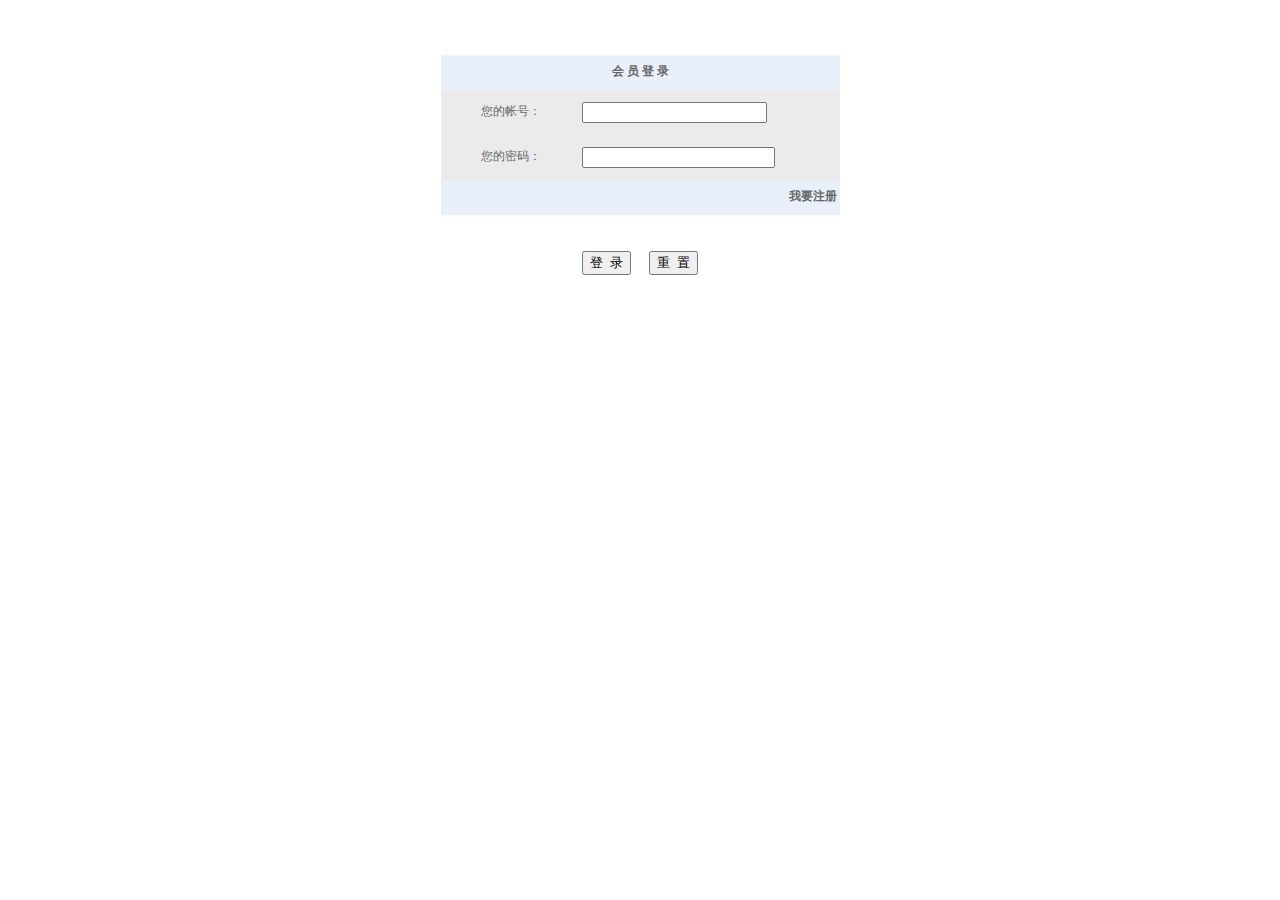
<file: WebRoot/chat/index.htm>
<html>
<head>
<title></title>
<meta http-equiv="pragma" content="no-cache">
<meta http-equiv="cache-control" content="no-cache">
<meta http-equiv="expires" content="0">
<meta http-equiv="Content-Type" content="text/html; charset=gb2312" />
<link href="../css/right.css" rel="stylesheet" type="text/css" />
</head>
<body>

<form action="main.htm" method="post" name="form1">
<table width="399" border="0" align="center" cellpadding="0"
	cellspacing="0" bordercolor="#EBEBEB">
	<tr>
		<td>&nbsp;</td>
	</tr>
	<tr>
		<td>&nbsp;</td>
	</tr>
	<tr>
		<td>&nbsp;</td>
	</tr>
	<tr align="left">
		<td height="35" colspan="2" bgcolor="#EAF0FB" class="p16">
		<div align="center"><span class="d6"><strong>�� Ա
		�� ¼ </strong></span></div>
		</td>
	</tr>

	<tr>
		<td width="141" height="45" align="center" bgcolor="#EBEBEB"
			class="d5">�����ʺţ�</td>
		<td width="258" align="left" bgcolor="#EBEBEB"><input
			name="userName" type="text" /></td>
	</tr>
	<tr>

	</tr>
	<tr>
		<td height="45" align="center" bgcolor="#EBEBEB" class="d5">
		�������룺</td>
		<td align="left" bordercolor="#EBEBEB" bgcolor="#EBEBEB"><input
			name="password" type="password" size="21" /></td>
	</tr>
	<tr align="left">
		<td height="35" colspan="2" align="right" bgcolor="#EAF0FB"
			class="p16">
		<div align="right"><span class="d6"><strong><a
			href="register.htm" class="dong02">��Ҫע��</a>&nbsp;</strong></span></div>
		</td>
	</tr>
	<tr>
		<td height="60" colspan="2" valign="bottom">
		<div align="center"><input name="submit" type="submit"
			class="d6" value="��  ¼" /> &nbsp;&nbsp;&nbsp;&nbsp; <input
			name="reset" type="reset" class="d6" value="��  ��" /></div>
		</td>
	</tr>
	<tr>

	</tr>
</table>
</form>

</body>

</html>
</file>
<file: WebRoot/css/right.css>
BODY {
	FONT-SIZE: 12px; COLOR: #666666; LINE-HEIGHT: 130%
}
TD {
	FONT-SIZE: 12px; COLOR: #666666; LINE-HEIGHT: 130%
}
A {
	FONT-SIZE: 12px; COLOR: #666666; LINE-HEIGHT: 130%
}
P {
	FONT-SIZE: 12px; COLOR: #666666; LINE-HEIGHT: 130%
}
.nav {
	FONT-SIZE: 12px; COLOR: #666666
}
.table {
	
}
.title {
	FONT-SIZE: 12px; BACKGROUND: #f0f0f0; COLOR: #666666
}
.con {
	FONT-SIZE: 12px; BACKGROUND: #ffffff; COLOR: #666666
}
.pages {
	FONT-SIZE: 12px; COLOR: #666666
}
.input {
	BORDER-RIGHT: #cccccc 1px solid; PADDING-RIGHT: 2px; BORDER-TOP: #cccccc 1px solid; PADDING-LEFT: 2px; FONT-SIZE: 12px; BACKGROUND: #f5f5f5; PADDING-BOTTOM: 2px; BORDER-LEFT: #cccccc 1px solid; COLOR: #666666; PADDING-TOP: 2px; BORDER-BOTTOM: #cccccc 1px solid
}
.button {
	BORDER-RIGHT: #666666 2px solid; BORDER-TOP: #666666 1px solid; FONT-SIZE: 12px; BACKGROUND: #eeeeee; BORDER-LEFT: #666666 1px solid; COLOR: #666666; BORDER-BOTTOM: #666666 2px solid; HEIGHT: 18px
}
SELECT {
	FONT-SIZE: 12px
}
A:link {
	TEXT-DECORATION: none
}
A:visited {
	TEXT-DECORATION: none
}
A:active {
	TEXT-DECORATION: none
}
A:hover {
	TEXT-DECORATION: none
}
</file>
